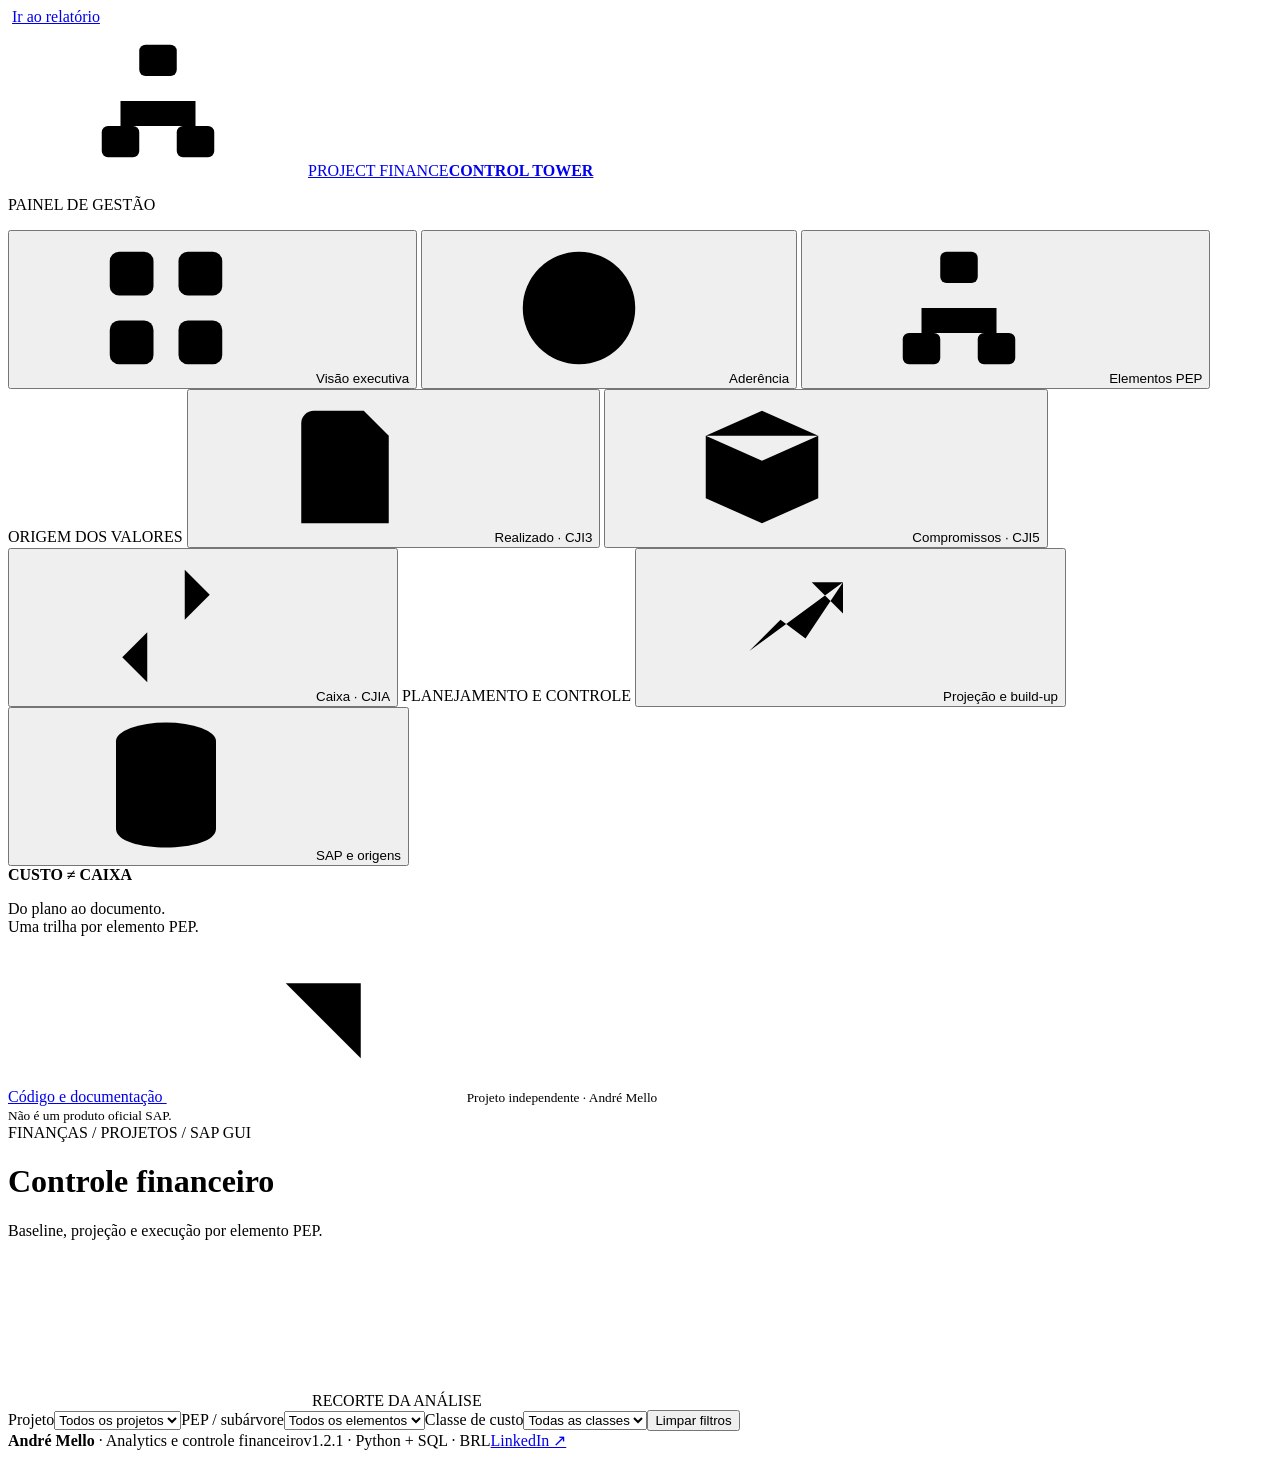
<file: web/template.html>
<!doctype html>
<html lang="pt-BR">
<head><meta charset="utf-8"><meta name="viewport" content="width=device-width,initial-scale=1"><meta name="description" content="Baseline, projeção, custo realizado e caixa por elemento PEP, com referência SAP GUI CJI3, CJI5 e CJIA. Exemplo fictício."><title>Controle financeiro de projetos · PEP & SAP GUI</title><style>__CSS__</style></head>
<body>
<svg class="icon-defs" aria-hidden="true" width="0" height="0"><defs>
<symbol id="i-overview" viewBox="0 0 24 24"><rect x="3" y="3" width="7" height="7" rx="1.5"/><rect x="14" y="3" width="7" height="7" rx="1.5"/><rect x="3" y="14" width="7" height="7" rx="1.5"/><rect x="14" y="14" width="7" height="7" rx="1.5"/></symbol>
<symbol id="i-adherence" viewBox="0 0 24 24"><circle cx="12" cy="12" r="9"/><circle cx="12" cy="12" r="5"/><path d="m9 12 2 2 4-5"/></symbol>
<symbol id="i-peps" viewBox="0 0 24 24"><rect x="9" y="3" width="6" height="5" rx="1"/><rect x="3" y="16" width="6" height="5" rx="1"/><rect x="15" y="16" width="6" height="5" rx="1"/><path d="M12 8v4M6 16v-4h12v4"/></symbol>
<symbol id="i-actual" viewBox="0 0 24 24"><path d="M7 3h8l4 4v14H5V5a2 2 0 0 1 2-2Z"/><path d="M14 3v5h5M8 12h7M8 16h5"/></symbol>
<symbol id="i-commitment" viewBox="0 0 24 24"><path d="m3 7 9-4 9 4-9 4-9-4Zm0 0v10l9 4 9-4V7M12 11v10M7 5l9 4"/></symbol>
<symbol id="i-cash" viewBox="0 0 24 24"><path d="M4 7h15m-4-4 4 4-4 4M20 17H5m4-4-4 4 4 4"/></symbol>
<symbol id="i-forecast" viewBox="0 0 24 24"><path d="M3 20h18M5 16l5-5 4 3 6-9M15 5h5v5"/></symbol>
<symbol id="i-sources" viewBox="0 0 24 24"><ellipse cx="12" cy="5" rx="8" ry="3"/><path d="M4 5v14c0 4 16 4 16 0V5M4 12c0 4 16 4 16 0"/></symbol>
<symbol id="i-baseline" viewBox="0 0 24 24"><path d="M4 4v16h16M8 14h3M8 10h7M8 6h11"/></symbol>
<symbol id="i-arrow" viewBox="0 0 24 24"><path d="M5 19 19 5M7 5h12v12"/></symbol>
<symbol id="i-alert" viewBox="0 0 24 24"><path d="m12 3 10 18H2L12 3Z"/><path d="M12 9v5m0 3v.5"/></symbol>
<symbol id="i-check" viewBox="0 0 24 24"><circle cx="12" cy="12" r="9"/><path d="m8 12 3 3 5-6"/></symbol>
<symbol id="i-info" viewBox="0 0 24 24"><circle cx="12" cy="12" r="9"/><path d="M12 11v6m0-10v.5"/></symbol>
<symbol id="i-filter" viewBox="0 0 24 24"><path d="M4 6h16M7 12h10M10 18h4"/></symbol>
<symbol id="i-close" viewBox="0 0 24 24"><path d="m6 6 12 12M18 6 6 18"/></symbol>
<symbol id="i-download" viewBox="0 0 24 24"><path d="M12 3v12m-4-4 4 4 4-4M4 16v5h16v-5"/></symbol>
</defs></svg>
<a class="skip" href="#panel">Ir ao relatório</a>
<aside>
<a class="brand" href="#overview"><span class="brand-symbol"><svg class="icon" aria-hidden="true"><use href="#i-peps"/></svg></span><span>PROJECT FINANCE<strong>CONTROL TOWER</strong></span></a>
<p class="nav-label">PAINEL DE GESTÃO</p>
<nav aria-label="Perspectivas financeiras">
<button data-view="overview" aria-current="page"><svg class="icon" aria-hidden="true"><use href="#i-overview"/></svg><span>Visão executiva</span></button>
<button data-view="adherence"><svg class="icon" aria-hidden="true"><use href="#i-adherence"/></svg><span>Aderência</span></button>
<button data-view="peps"><svg class="icon" aria-hidden="true"><use href="#i-peps"/></svg><span>Elementos PEP</span></button>
<span class="nav-section">ORIGEM DOS VALORES</span>
<button data-view="actual"><svg class="icon" aria-hidden="true"><use href="#i-actual"/></svg><span>Realizado · CJI3</span></button>
<button data-view="commitment"><svg class="icon" aria-hidden="true"><use href="#i-commitment"/></svg><span>Compromissos · CJI5</span></button>
<button data-view="cash"><svg class="icon" aria-hidden="true"><use href="#i-cash"/></svg><span>Caixa · CJIA</span></button>
<span class="nav-section">PLANEJAMENTO E CONTROLE</span>
<button data-view="forecast"><svg class="icon" aria-hidden="true"><use href="#i-forecast"/></svg><span>Projeção e build-up</span></button>
<button data-view="sources"><svg class="icon" aria-hidden="true"><use href="#i-sources"/></svg><span>SAP e origens</span></button>
</nav>
<div class="side-bottom"><b><i></i> CUSTO ≠ CAIXA</b><p>Do plano ao documento.<br>Uma trilha por elemento PEP.</p><a href="https://github.com/andremellotech/sap-project-financial-control-tower">Código e documentação <svg class="icon" aria-hidden="true"><use href="#i-arrow"/></svg></a><small>Projeto independente · André Mello<br>Não é um produto oficial SAP.</small></div>
</aside>
<main>
<header><div><span class="eyebrow">FINANÇAS / PROJETOS / SAP GUI</span><h1>Controle financeiro</h1><p>Baseline, projeção e execução por elemento PEP.</p></div><div class="cut"><span id="kind"></span><strong id="cut"></strong><small id="version-label"></small></div></header>
<section class="filters" aria-label="Filtros globais"><div><span class="eyebrow"><svg class="icon" aria-hidden="true"><use href="#i-filter"/></svg> RECORTE DA ANÁLISE</span><small id="scope-note" aria-live="polite"></small></div><div class="filter-fields"><label>Projeto<select id="project"><option value="">Todos os projetos</option></select></label><label>PEP / subárvore<select id="pep"><option value="">Todos os elementos</option></select></label><label>Classe de custo<select id="cost-class"><option value="">Todas as classes</option></select></label><button id="reset" class="text-button">Limpar filtros</button></div></section>
<section id="kpis" class="kpis" aria-label="Indicadores do recorte"></section>
<section id="panel" tabindex="-1" aria-labelledby="panel-title"></section>
<footer><span><b>André Mello</b> · Analytics e controle financeiro</span><span>v1.2.1 · Python + SQL · BRL</span><a href="https://www.linkedin.com/in/aamello/">LinkedIn ↗</a></footer>
</main>
<dialog id="detail" aria-labelledby="detail-title"><div class="dialog-top"><span class="eyebrow">TRILHA DE CONFERÊNCIA</span><button id="close-detail" aria-label="Fechar ficha"><svg class="icon" aria-hidden="true"><use href="#i-close"/></svg></button></div><div id="detail-body"></div></dialog>
<script type="application/json" id="report-data">__DATA__</script><script type="application/json" id="report-context">__CONTEXT__</script><script>__METRICS__</script><script>__JS__</script>
</body></html>
</file>
